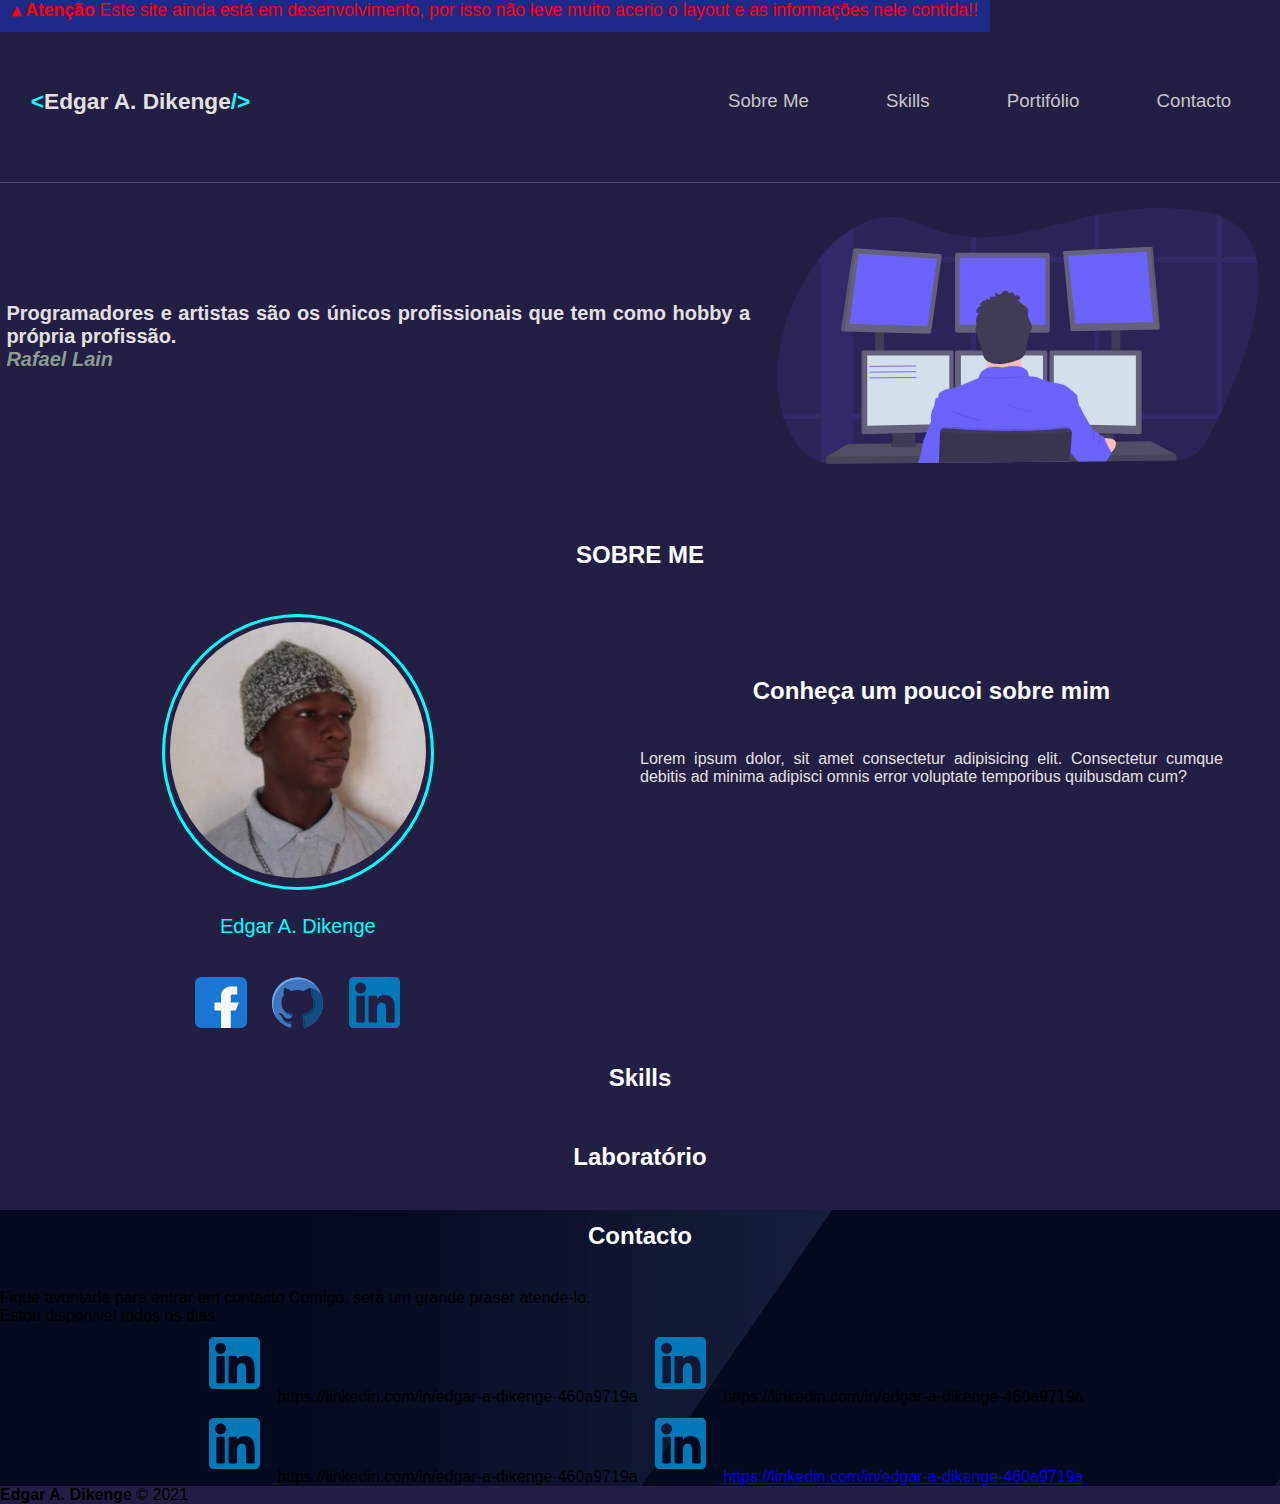
<file: index.html>
<!DOCTYPE html>
<html lang="pt">
<head>
    <link rel="stylesheet" href="style/style.css">
    <meta charset="UTF-8">
    <meta name="viewport" content="width=device-width, initial-scale=1.0">
    <title>Edgar A. Dikenge</title>
</head>
<body>
  <span id="Att"> <strong>&blacktriangle; Atenção </strong> Este site ainda está em desenvolvimento, por isso não leve muito acerio o layout e as informações nele contida!! </span>
    <header>
        <div id="logo"><span id="dev_sib">&lt;</span>Edgar A. Dikenge<span id="dev_sib">/&gt;</span></div>
        <nav>
            <a href="#aboutme">Sobre Me</a>
            <a href="#skill">Skills</a>
            <a href="#works">Portifólio</a>
            <a href="#contacts">Contacto</a> 
        </nav>
    </header>
    <div class="citation">
        <blockquote>
            <p> Programadores e artistas são os únicos profissionais que tem como hobby a própria profissão.</p>
            <cite>Rafael Lain</cite>
            </blockquote>
            <img src="./image/undraw_programming_2svr.svg" alt="image">
    </div>
    
  <!-- section aboutme -->
    <div id="aboutme">
        <h2>SOBRE ME</h2>
        <div class="container">
            <div class="imgs">
                <div class="Bord">
                <img id="eu" src="./image/eu.jpg" alt="eu.img"></div>
                <span>Edgar A. Dikenge</span>
                <div class="socialM">
                   <a href="https://facebook.com/EdgarDikengeDev"> <img src="./image/fb.svg" alt="Facebook Contact"></a>
                    
                   <a href="https://github.com/Edgar3g"> <img src="./image/github.svg" alt="Github Count"></a>
                  
                   <a href="https://linkedin.com/in/edgar-a-dikenge-460a9719a"> <img src="./image/linkedin.svg" alt="Linkedin">  </a> 
                </div>
         </div>
            <div id="aboutme_txt">
                <h2>Conheça um poucoi sobre mim</h2>
                <p>Lorem ipsum dolor, sit amet consectetur adipisicing elit. Consectetur cumque debitis ad minima adipisci omnis error voluptate temporibus quibusdam cum?</p>
            </div>
        </div>
    </div>

  <!-- Section Skilss -->
    <div id="skill">
        <h2>Skills</h2>
        <div class="container_tech">

        </div>
    </div> 
  <!-- section lab -->
    <div id="works">
        <h2>Laboratório</h2>
    </div> 
  <!-- section contacts  -->
  <div id="contacts">
      <h2>Contacto</h2>

      <p>Fique avontade para entrar em contacto Comigo, será um grande praser atende-lo.</p>
      <p>Estou disponivel todos os dias.</p>

      <div class="container_counts">
        
 <div class="container">
          <a href="https://linkedin.com/in/edgar-a-dikenge-460a9719a"> </a><img src="./image/linkedin.svg" alt="Linkedin"> <span> https://linkedin.com/in/edgar-a-dikenge-460a9719a
          </span>  		

          <a href="https://linkedin.com/in/edgar-a-dikenge-460a9719a"> </a><img src="./image/linkedin.svg" alt="Linkedin"> <span>   https://linkedin.com/in/edgar-a-dikenge-460a9719a </span> 
 </div>

 <div class="containe">
  <a href="https://linkedin.com/in/edgar-a-dikenge-460a9719a"> <img src="./image/linkedin.svg" alt="Linkedin"> </a> <span> https://linkedin.com/in/edgar-a-dikenge-460a9719a
  </span>		

  <a href="https://linkedin.com/in/edgar-a-dikenge-460a9719a"> <img src="./image/linkedin.svg" alt="Linkedin"> <span>   https://linkedin.com/in/edgar-a-dikenge-460a9719a </span> </a>
</div>
                
      </div>
  </div>

  <footer>
      <div class="container">
        
        <p> <strong> Edgar A. Dikenge</strong> &COPY; 2021</p>
      </div>
    
  </footer>
</body>
</html>
</file>
<file: style/style.css>
*
{
    margin: 0;
    padding: 0;
}

#Att{
    padding: 12px;
    font-size: 1.1rem;
    color: red;
    background: hsl(233, 65%, 32%);
}

body
{
    background: linear-gradient(

       #231e44 100%,
       #232d44 0%
       );
    text-align: justify;
    font-family: "Helvetica", sans-serif;
}

h2
{
    padding-top: 1vw;
    padding-bottom: 3vw;
    text-align: center;
    color: #fff;

}


/* Header Section */

header
{
    
    border-bottom: 1px solid  #6e5ed398;
    width: auto;
    display: flex;
    justify-content: space-between;
    font-size: 14pt;
    height: 15vh;
    align-items: center;
    padding: 0.8rem;
    color: rgb(228, 224, 224);
}

header > #logo
{

    padding-left: 2vh;
    font-size: 17pt;
    font-weight: bold;
    font-family: "Fira Code", sans-serif;
}


header > nav > a
{
    color: rgb(199, 196, 196);
    text-decoration: none;
    margin: 4vh;
}

header > #logo > #dev_sib
{
    color: #00ffff;
}

/* Header elements effects */

header > nav > a:hover
{
    
    font-weight: bolder;
    color: #fff;
    transition: all 0.3s ease;
    border-bottom: 2px solid #00ffff;
    padding-bottom: 2px;
}

/* Citation Section */

.citation{
    display: flex;
    align-items: center;
    padding-top: 2vw;

}

.citation > blockquote
{
    font-weight: bolder;
    font-size: 15pt;
    color: rgb(228, 224, 224);
    padding: .5vw;
}
.citation > blockquote > p
{
    text-align: justify;
}
.citation > blockquote > cite
{
    color:rgb(138, 155, 144);
    
}

.citation img
{
    width: 50%;
    height: 20vw;
}

.v{
    background: tomato;
    font-size: 17pt;
    color: #fff;
    padding: 20px;
}

/* About me section */

#aboutme
{
    padding-top: 5vw;
}

#aboutme > .container
{
    display: flex;
    padding: .5vw;
    justify-content: space-between;
}
#aboutme > .container > .imgs 
{
    width: 50%;
    display: grid;
    justify-content: center;
}
#aboutme > .container > .imgs > .Bord { border: 3px solid  #00ffff; border-radius: 50%; }
#aboutme > .container > .imgs > .Bord > #eu
{
    width: 20vw;
    height: 20vw;
    border-radius: 50%;
    padding: 5px;
}

#aboutme > .container > .imgs > span{ padding-top: 2vw; padding-bottom: 2vw; text-align: center; font-size: 15pt; color: #00ffff;}

#aboutme > .container > .imgs > .socialM
{
    width: 100%;
    display: flex;
    justify-content: center;
    

}
#aboutme > .container > .imgs > .socialM > a > img
{
    width: 4vw;
    padding: 1vw;
}

#aboutme > .container > #aboutme_txt
{
    color:rgb(228, 224, 224);

    width: 50%;
    align-items: center;
    padding: 4%;
}

#aboutme > .container > #aboutme_txt > p
{
    padding-top: .5vw;
}


/* Section  Skills */

/* section Contacts */
#contacts
{
    background-image: url('../image/footer-bg.jpg');

}

#contacts > .container_counts
{
    display: grid;
    justify-content: center;
    
    
}

#contacts img
{
    width: 4vw;
    padding: 1vw;
}
/* Footer */
</file>
